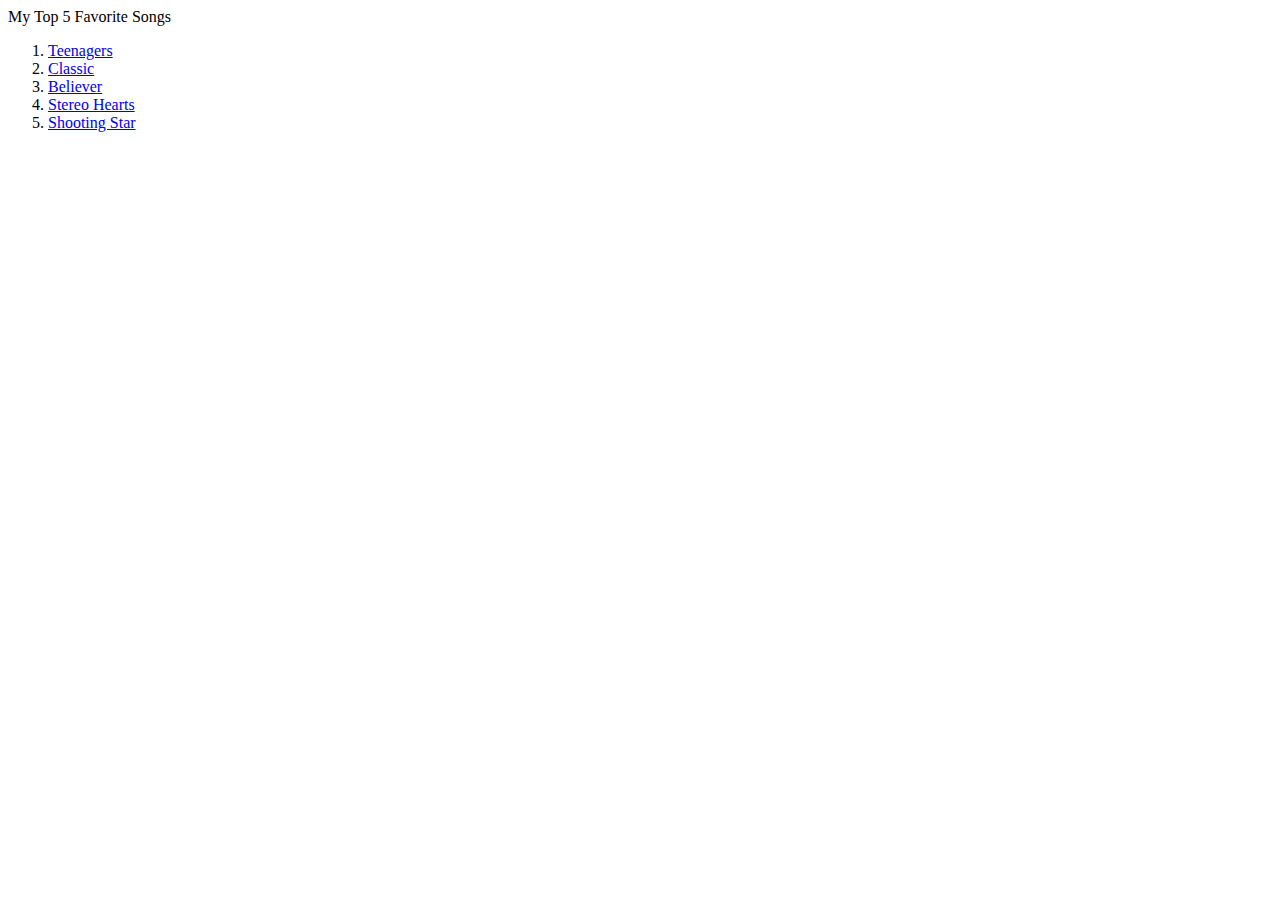
<file: index.html>
<html>
<head>
<title> EXER-6 </title>
<link type="text/css" ref="stylesheet" href="body.css">
</head>

<body class="main">
<div id="main">
<p id="title"> My Top 5 Favorite Songs </p>
<ol>
<li><a id="text" href="song1.html"> Teenagers </a></li>
<li><a id="text" href="song2.html"> Classic </a></li>
<li><a id="text" href="song3.html"> Believer </a></li>
<li><a id="text" href="song4.html"> Stereo Hearts </a></li>
<li><a id="text" href="song5.html"> Shooting Star </a></li>
</ol>
</div>
</body>
</html>
</file>
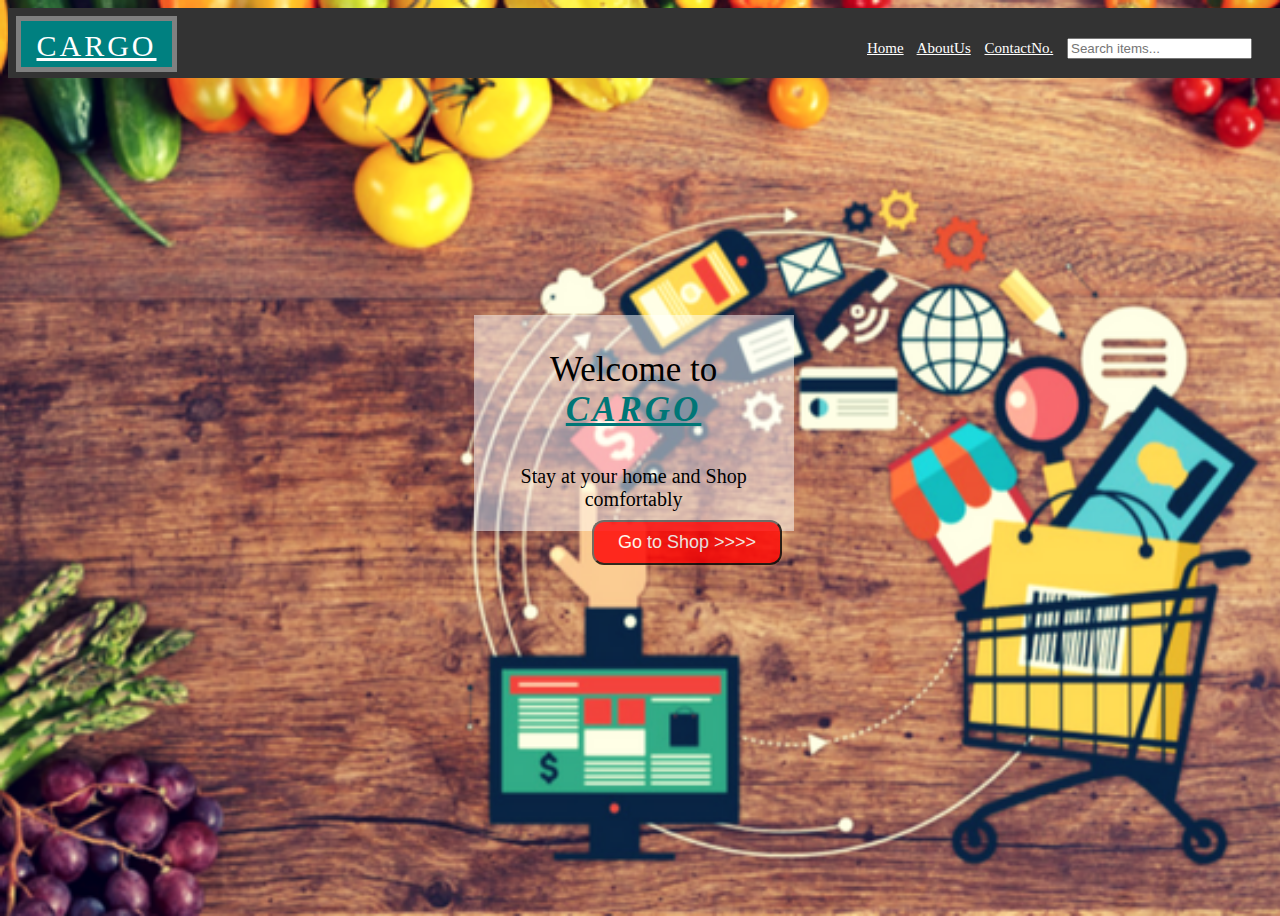
<file: website.html>
<html>
	<header>
		<title>Website</title>
		<style>
			body{
				background-image: url("pic.png");
				height: 100%;
				background-position: center;
				background-repeat: no-repeat;
				background-size: cover;
			}
		</style>
		<link rel="stylesheet" type="text/css" href="mystyle.css">
	</header>
	
	<body>
			<div class="header">
			<table>
				<tr>
					<td class="text1">
						<div class="rect">Cargo</div>
					</td>
					<td>
						<tr>
							<div class="left">
								<a href="#home" style="color: white">Home</a>
								<a href="#about" style="color: white">AboutUs</a>
								<a href="#contact" style="color: white">ContactNo.</a>
								<input type="text" placeholder="Search items...">
							</div>
						</tr>
					</td>
				</tr>
			</table>
			</div>
			<div class="block">
				<p style="font-size:35px">Welcome to<br><span class="text2">Cargo</span></p>
				<p class="tagline">Stay at your home and Shop comfortably</p>
				<button class="button">Go to Shop >>>></button>
			</div>
	</body>
</html>
</file>
<file: body.css>
<html>
<head>
<title> My Top 5 Favorite Songs </title>
<link type="text/css" ref="stylesheet" href="body.css">
</head>

body.song1{
	background-image:url();
	}
body.song2{
	background-image:url();
	}
body.song3{
	background-image:url();
	}
body.song4{
	background-image:url();
	}
body.song5{
	background-image:url();
	}
div#main{
	text-align: center;
	line-height: 50px;
	border: 15pz solid #FFF;
	padding: 50px;
	width: 500px;
	margin: auto;
	background-color: black;	
	}
p#title{
	font-size: 40px;
	font-weight: bold;
	}
p#artist{
	font-size: 15px;
	font-style: italic;
	}
p#lyrics{
	font-size: 20px;
	}
ol#text{
	color: white;
	}
#main{
	color: white;
	}
#text:hover{
	color: yellow;
	font-size: 35px;
	}
</html>
</file>
<file: mystyle.css>
#body{
	
}
.header{
	overflow: hidden;
	background-color: #333;
	width: 100%;
	height: 60px;
	border: 5px solid #333;
	position: relative;
}

.text1{
	color: white;
	font-family: 'Times New Roman', Arial, Verdana;
	font-size: 30px;
	text-decoration: underline;
	letter-spacing: 3px;
	text-align: center;
	text-transform: uppercase;
	font-style: bold;
}

.rect{
  width: 135px;
  padding: 8px;
  height: 30px;
  border: 5px solid gray;
  margin: 0;
  background-color: #008080;
}

.left{
	float: right;
	text-align: center;
	padding: 25px;
	color: white;
	font-size: 15px;
	word-spacing: 10px;
}

.block{
	position: absolute;
	left: 37%;
	top: 35%;
	width: 25%;
	text-align: center;
	font-size: 45px;
	background: rgba(255,255,255,0.5);
	color: black;
}

.block .button{
	position: absolute;
	left: 37%;
	top: 95%;
	background-color: red;
	color: white;
	text-align: center;
	font-size: 18px;
	padding: 10px 24px;
	border-radius: 12px;
	width; 25%;
	opacity: 0.8;
	transition-duration: 0.4s;
}

.block .button:hover{
	background-color: #C30000;
	color: white;
	font-size: 40px;
	position: absolute;
}

.text2{
	color:  #007676;
	font-family: 'Times New Roman', Arial, Verdana;
	font-size: 35px;
	text-decoration: underline;
	letter-spacing: 3px;
	text-align: center;
	text-transform: uppercase;
	font-style: italic;
	font-weight: bold;
}

.tagline{
	font-size: 20px;
}
</file>
